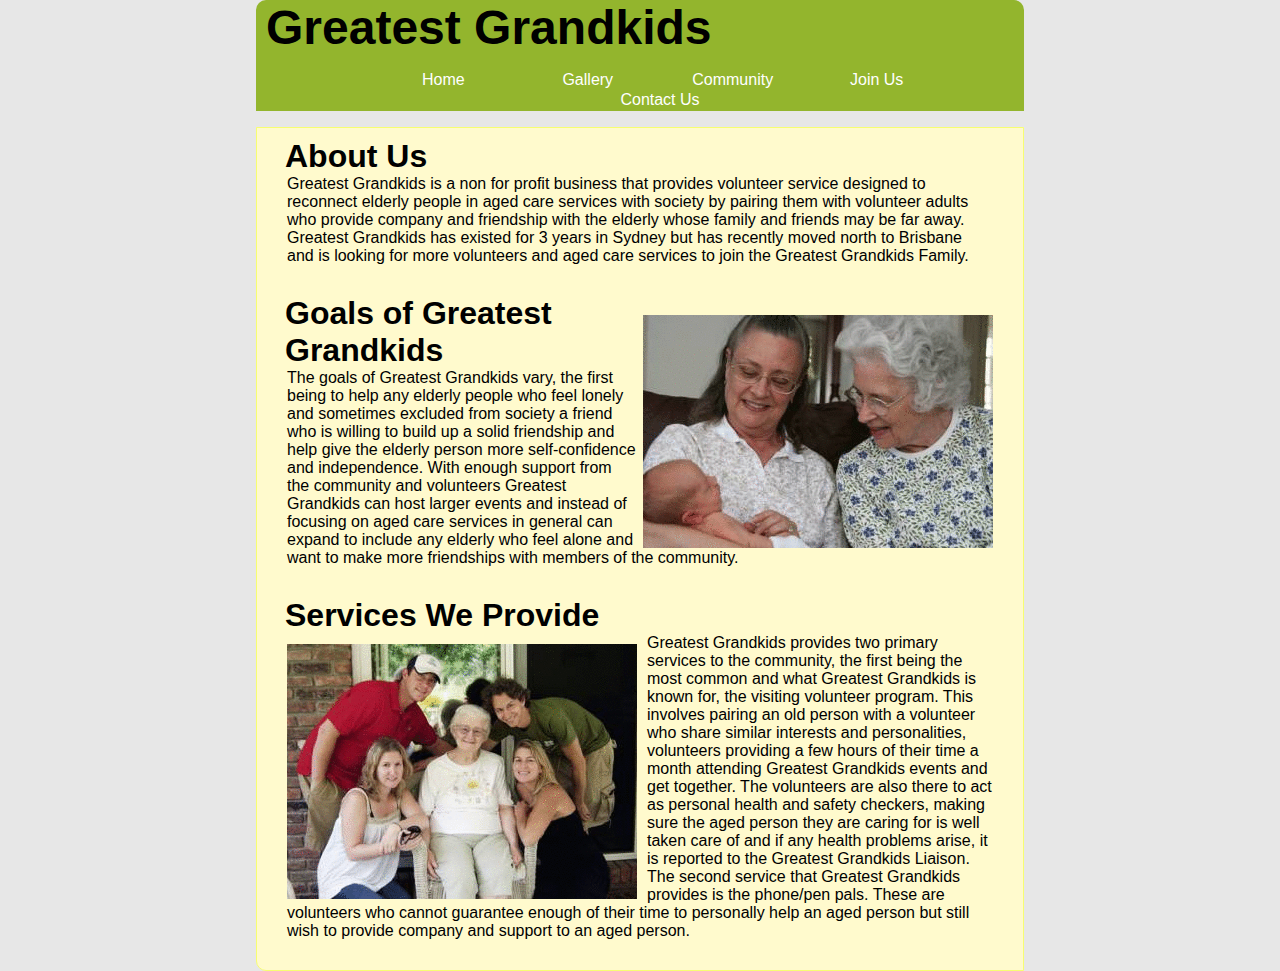
<file: index.html>
<!DOCTYPE html>
<html>
	<head>
	<title> Greatest Grandkids </title>
	<link rel="stylesheet" type="text/css" href="style.css" />
	</head>
	<body>
	<header>
	<h1> Greatest Grandkids</h1>
		<nav>
		<ul>
			<li>
			<a href="index.html">Home</a>
			</li>
			<li>	
			<a href="gallery.html">Gallery</a> 
			</li>
			<li>	
			<a href="community.html">Community </a>
			</li>
			<li>
			<a href="JoinUs.html">Join Us</a>
			</li>
			<li>
			<a href="ContactUs.html">Contact Us</a>
			</li>
		</ul>
		</nav>
	</header>
		<section>
			<h1>About Us</h1>
			<p>
			Greatest Grandkids is a non for profit business that provides volunteer service designed to reconnect elderly people in aged care services with society by pairing them with volunteer adults who provide company and friendship with the elderly whose family and friends may be far away.  Greatest Grandkids has existed for 3 years in Sydney but has recently moved north to Brisbane and is looking for more volunteers and aged care services to join the Greatest Grandkids Family.  
			<img id="imagerightwf" src="frontpage1.gif" alt="Elderly women and volunteer having tea"/>
			</p>
	
	
			<h1>Goals of Greatest Grandkids</h1>
			<p>
			The goals of Greatest Grandkids vary, the first being to help any elderly people who feel lonely and sometimes excluded from society a friend who is willing to build up a solid friendship and help give the elderly person more self-confidence and independence.  With enough support from the community and volunteers Greatest Grandkids can host larger events and instead of focusing on aged care services in general can expand to include any elderly who feel alone and want to make more friendships with members of the community.        
			</p>
			
			<h1>Services We Provide</h1>
			<p>
			<img id="imageleftwf" src="frontpage2.gif"   alt="Elderly women meating volunteer family"/> 
			Greatest Grandkids provides two primary services to the community, the first being the most common and what Greatest Grandkids is known for, the visiting volunteer program.  This involves pairing an old person with a volunteer who share similar interests and personalities, volunteers providing a few hours of their time a month attending Greatest Grandkids events and get together.  The volunteers are also there to act as personal health and safety checkers, making sure the aged person they are caring for is well taken care of and if any health problems arise, it is reported to the Greatest Grandkids Liaison.  
			<br>
			The second service that Greatest Grandkids provides is the phone/pen pals.  These are volunteers who cannot guarantee enough of their time to personally help an aged person but still wish to provide company and support to an aged person.           
			
			</p>
		</section>
	</body>


</html>
</file>
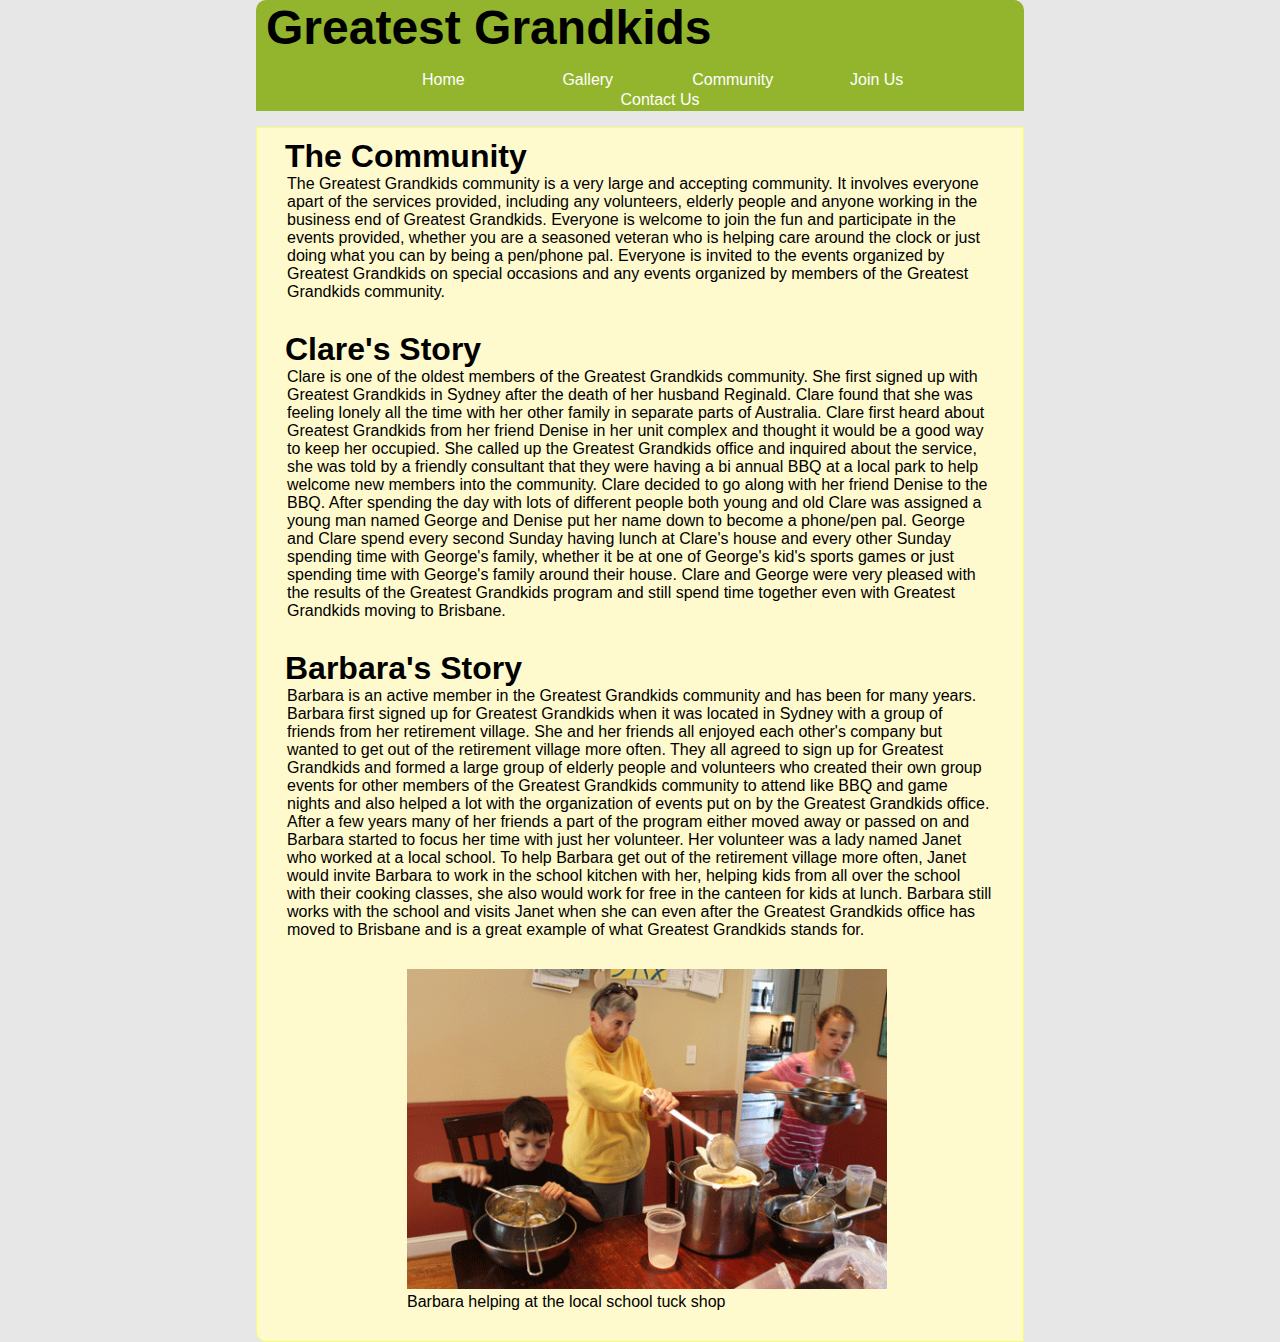
<file: community.html>
<!DOCTYPE html>
<html>
	<head> <title> Greatest Grandkids </title>
	<link rel="stylesheet" type="text/css" href="style.css" />
	</head>
	<body>
	<header>
	<h1> Greatest Grandkids</h1>
		<nav>
		<ul>
			<li>
			<a href="index.html">Home</a>
			</li>
			<li>	
			<a href="gallery.html">Gallery</a> 
			</li>
			<li>	
			<a href="community.html">Community </a>
			</li>
			<li>
			<a href="JoinUs.html">Join Us</a>
			</li>
			<li>
			<a href="ContactUs.html">Contact Us</a>
			</li>
		</ul>
		</nav>
	</header>
	<section>
			<h1>The Community</h1>
			<p>
			The Greatest Grandkids community is a very large and accepting community.  It involves everyone apart of the services provided, including any volunteers, elderly people and anyone working in the business end of Greatest Grandkids.  Everyone is welcome to join the fun and participate in the events provided, whether you are a seasoned veteran who is helping care around the clock or just doing what you can by being a pen/phone pal.  Everyone is invited to the events organized by Greatest Grandkids on special occasions and any events organized by members of the Greatest Grandkids community.  
			</p>
			
			<h1>Clare's Story</h1>
			<p>
			Clare is one of the oldest members of the Greatest Grandkids community.  She first signed up with Greatest Grandkids in Sydney after the death of her husband Reginald.  Clare found that she was feeling lonely all the time with her other family in separate parts of Australia.  Clare first heard about Greatest Grandkids from her friend Denise in her unit complex and thought it would be a good way to keep her occupied.  She called up the Greatest Grandkids office and inquired about the service, she was told by a friendly consultant that they were having a bi annual BBQ at a local park to help welcome new members into the community.  Clare decided to go along with her friend Denise to the BBQ.  After spending the day with lots of different people both young and old Clare was assigned a young man named George and Denise put her name down to become a phone/pen pal.  George and Clare spend every second Sunday having lunch at Clare's house and every other Sunday spending time with George's family, whether it be at one of George's kid's sports games or just spending time with George's family around their house.  Clare and George were very pleased with the results of the Greatest Grandkids program and still spend time together even with Greatest Grandkids moving to Brisbane.   
			</p>
			
			<h1>Barbara's Story</h1>
			<p>
			Barbara is an active member in the Greatest Grandkids community and has been for many years.  Barbara first signed up for Greatest Grandkids when it was located in Sydney with a group of friends from her retirement village.  She and her friends all enjoyed each other's company but wanted to get out of the retirement village more often.  They all agreed to sign up for Greatest Grandkids and formed a large group of elderly people and volunteers who created their own group events for other members of the Greatest Grandkids community to attend like BBQ and game nights and also helped  a lot with the organization of events put on by the Greatest Grandkids office.  After a few years many of her friends a part of the program either moved away or passed on and Barbara started to focus her time with just her volunteer.  Her volunteer was a lady named Janet who worked at a local school.  To help Barbara get out of the retirement village more often, Janet would invite Barbara to work in the school kitchen with her, helping kids from all over the school with their cooking classes, she also would work for free in the canteen for kids at lunch.  Barbara still works with the school and visits Janet when she can even after the Greatest Grandkids office has moved to Brisbane and is a great example of what Greatest Grandkids stands for.  
			<figure >
			<img id="imagestory" src="story1.gif" alt="Family"/>
			<figcaption id="community"> Barbara helping at the local school tuck shop </figcaption>
			</figure>
		
			</p>
	</section>
	</body>
</html>
</file>
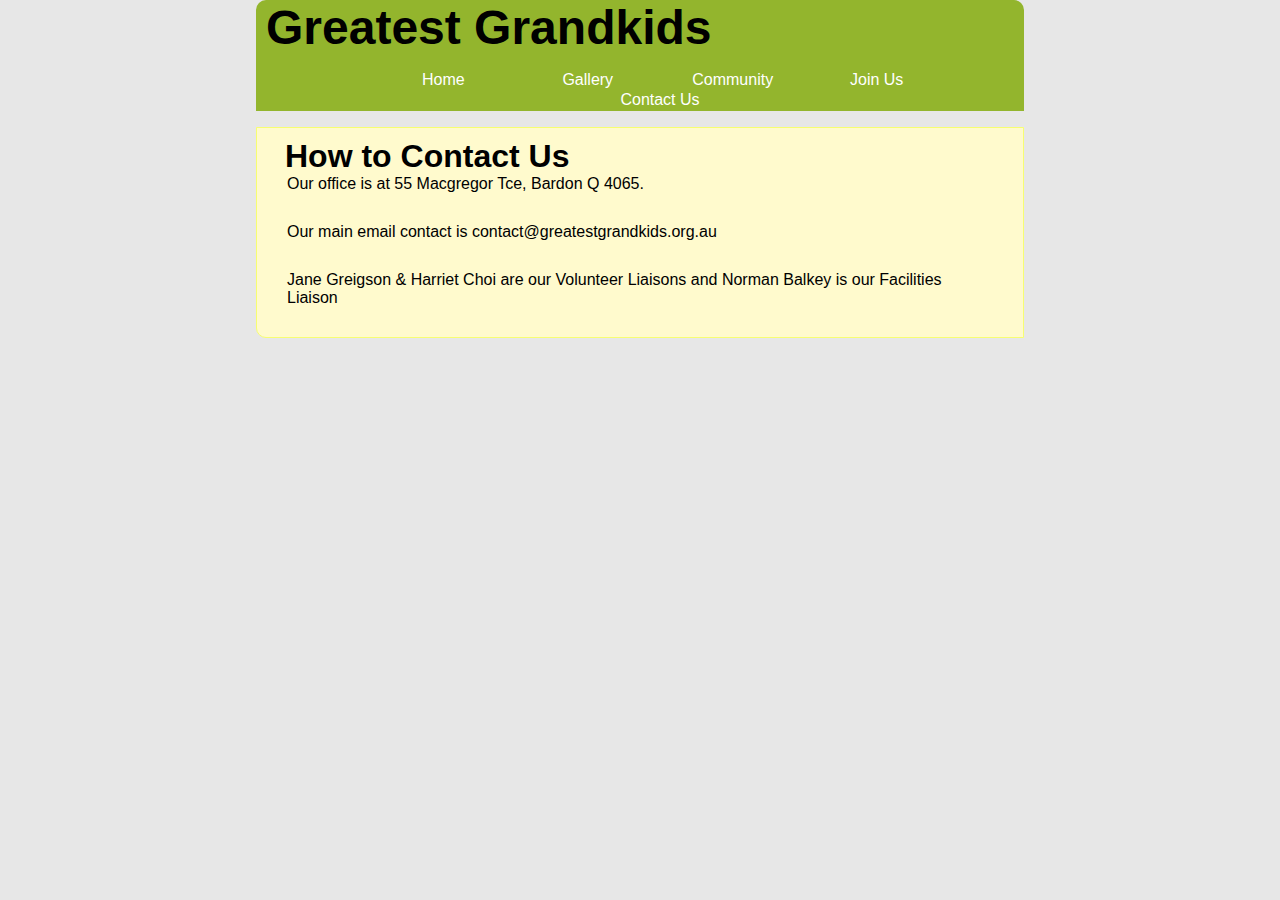
<file: ContactUs.html>
<!DOCTYPE html>
<html>
	<head> <title> Greatest Grandkids </title>
	<link rel="stylesheet" type="text/css" href="style.css" />
	</head>
	<body>
	<header>
	<h1> Greatest Grandkids</h1>
		<nav>
		<ul>
			<li>
			<a href="index.html">Home</a>
			</li>
			<li>	
			<a href="gallery.html">Gallery</a> 
			</li>
			<li>	
			<a href="community.html">Community </a>
			</li>
			<li>
			<a href="JoinUs.html">Join Us</a>
			</li>
			<li>
			<a href="ContactUs.html">Contact Us</a>
			</li>
		</ul>
		</nav>
	</header>
	
	<section>
		<h1>How to Contact Us</h1>
		<p>
		Our office is at 55 Macgregor Tce, Bardon Q 4065. 
		</p>
		<p>
		Our main email contact is contact@greatestgrandkids.org.au
		</p>
		<p>
		Jane Greigson & Harriet Choi are our Volunteer Liaisons 
		and
		Norman Balkey is our Facilities Liaison 
		</p>
	</section>
	</body>
</html>
</file>
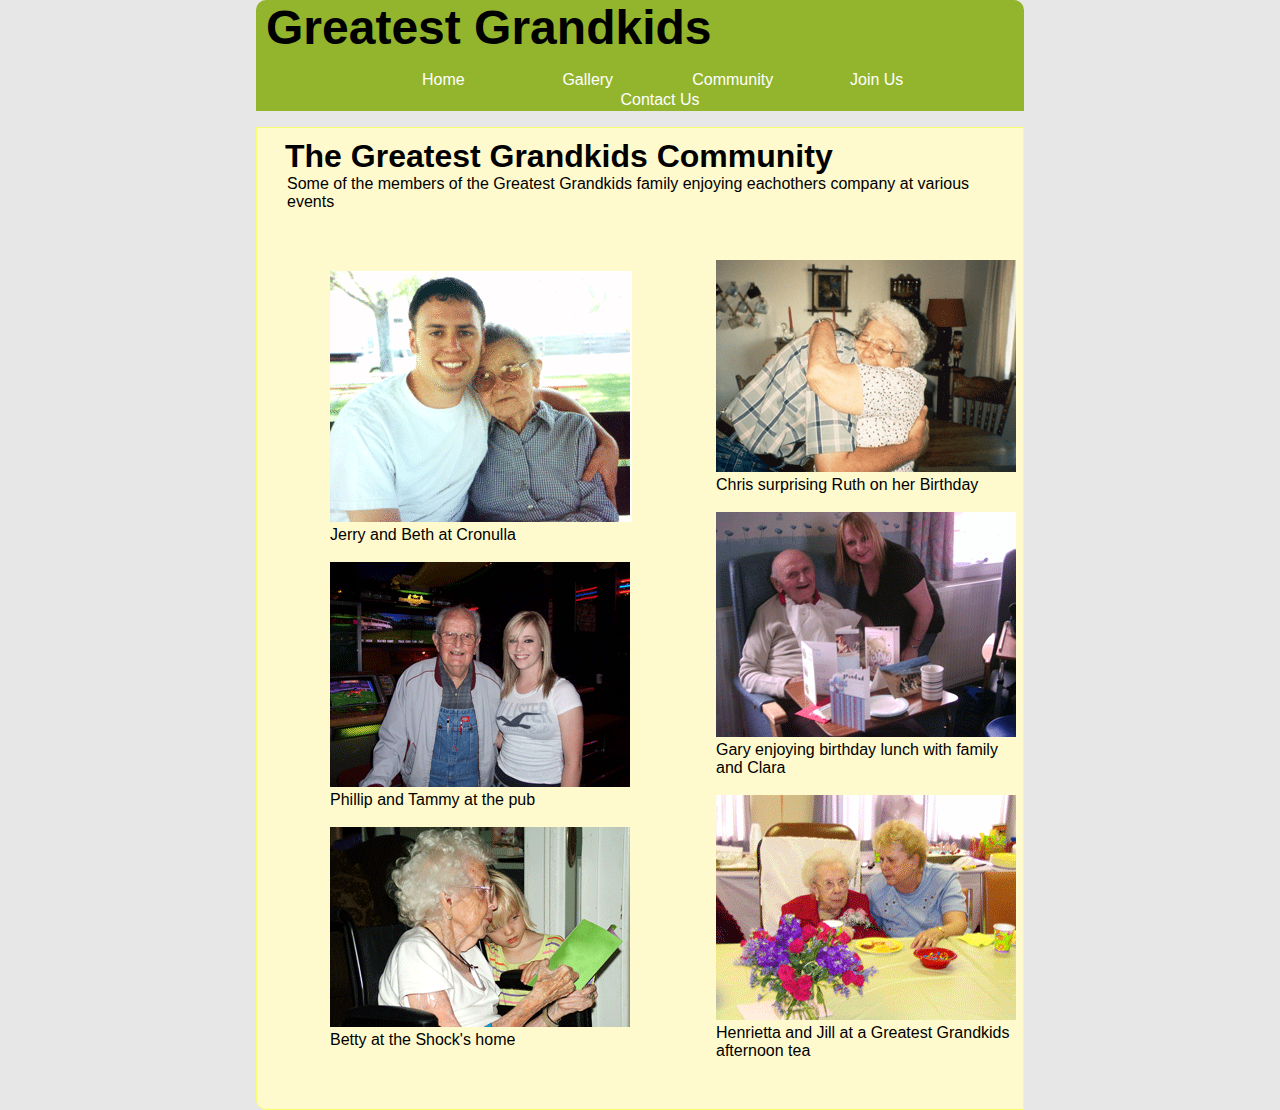
<file: gallery.html>
<!DOCTYPE html>
<html>
	<head> <title> Greatest Grandkids </title>
	<link rel="stylesheet" type="text/css" href="style.css" />
	</head>
	<body>
	<header>
	<h1> Greatest Grandkids</h1>
		<nav>
		<ul>
			<li>
			<a href="index.html">Home</a>
			</li>
			<li>	
			<a href="gallery.html">Gallery</a> 
			</li>
			<li>	
			<a href="community.html">Community </a>
			</li>
			<li>
			<a href="JoinUs.html">Join Us</a>
			</li>
			<li>
			<a href="ContactUs.html">Contact Us</a>
			</li>
		</ul>
		</nav>
	</header>
	<section>
	
	<h1> The Greatest Grandkids Community </h1>
	<p> Some of the members of the Greatest Grandkids family enjoying eachothers company at various events
	</p>

	
<table>
   <tr>
      <td>
        <figure>
		<img  src="gallery0.gif" alt="Family"/>
		<figcaption> Jerry and Beth at Cronulla </figcaption>
		<br>
		<img  src="gallery2.gif" alt="Family"/>
		<figcaption> Phillip and Tammy at the pub </figcaption>
		<br>
		<img  src="gallery3.gif" alt="Family"/>
		<figcaption> Betty at the Shock's home </figcaption>
		</figure>
     </td>
     <td>
	  <figure>
         <img  src="gallery4.gif" alt="Family"/>
		<figcaption> Chris surprising Ruth on her Birthday </figcaption>
		<br>
			<img  src="gallery5.gif" alt="Family"/>
		<figcaption> Gary enjoying birthday lunch with family and Clara </figcaption>
		<br>
		<img  src="gallery6.gif" alt="Family"/>
		<figcaption> Henrietta and Jill at a Greatest Grandkids afternoon tea </figcaption>
		</figure>
      </td>
   </tr>
</table>
		
	
		
	

	</section>
	</body>
</html>
</file>
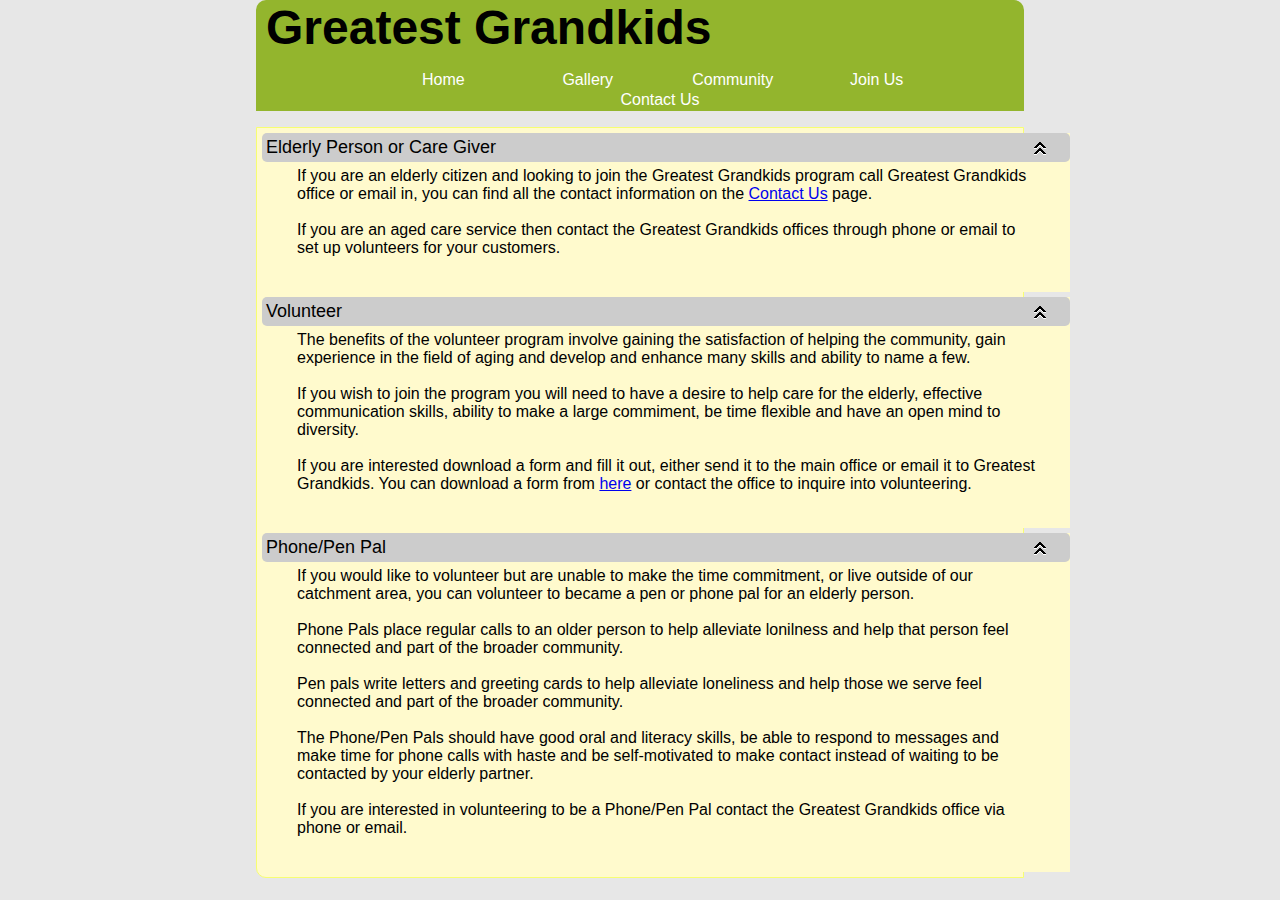
<file: JoinUs.html>
<!DOCTYPE html>
<html>
	<head> <title> Greatest Grandkids </title>
	<link rel="stylesheet" type="text/css" href="style.css" />
	<script type="text/javascript" src="java.js"></script>
	</head>
	<body>
	<header>

	<h1> Greatest Grandkids</h1>
		<nav>
		<ul>
			<li>
			<a href="index.html">Home</a>
			</li>
			<li>	
			<a href="gallery.html">Gallery</a> 
			</li>
			<li>	
			<a href="community.html">Community </a>
			</li>
			<li>
			<a href="JoinUs.html">Join Us</a>
			</li>
			<li>
			<a href="ContactUs.html">Contact Us</a>
			</li>
		</ul>
		</nav>
	</header>
<section>
	<div class="panel">
	<h2>Elderly Person or Care Giver</h2>
	<div class="panelcontent">
		<p>
		If you are an elderly citizen and looking to join the Greatest Grandkids program call Greatest Grandkids office or email in, you can find all the contact information on the <a href="ContactUs.html">Contact Us</a> page.
		<br><br>
		If you are an aged care service then contact the Greatest Grandkids offices through phone or email to set up volunteers for your customers.  
		</p>
	
	</div>
	</div>

	<div class="panel">
	<h2>Volunteer</h2>
	<div class="panelcontent">
		<p>
		The benefits of the volunteer program involve gaining the satisfaction of helping the community, gain experience in the field of aging and develop and enhance many skills and ability to name a few.  
		<br><br>
		If you wish to join the program you will need to have a desire to help care for the elderly, effective communication skills, ability to make a large commiment, be time flexible and have an open mind to diversity. 
		<br><br>
		If you are interested download a form and fill it out, either send it to the main office or email it to Greatest Grandkids.  You can download a form from <a href="form.pdf">here</a> or contact the office to inquire into volunteering. </p>
	</div>
	</div>
	<div class="panel">
	<h2>Phone/Pen Pal</h2>
	<div class="panelcontent">
		<p>If you would like to volunteer but are unable to make the time commitment, or live outside of our catchment area, you can volunteer to became a pen or phone pal for an elderly person.<br><br>
		Phone Pals place regular calls to an older person to help alleviate lonilness and help that person feel connected and part of the broader community. <br><br>
		Pen pals write letters and greeting cards to help alleviate loneliness and help those we serve feel connected and part of the broader community.<br><br>
		The Phone/Pen Pals should have good oral and literacy skills, be able to respond to messages and make time for phone calls with haste and be self-motivated to make contact instead of waiting to be contacted by your elderly partner. 
		<br><br>
		If you are interested in volunteering to be a Phone/Pen Pal contact the Greatest Grandkids office via phone or email.
</p>
	</div>
	</div>
</section>
	</body>
</html>
</file>
<file: style.css>
#imageright {
float: right;
}

#imagerightwf {
float: right;
padding-left: 5px;
padding-top: 50px;
}

#imageleft {
float: left;
}

#imageleftwf  {
float: left;
padding-right: 10px;
padding-top:10px;
}

#imagestory {
padding-top:0px;
padding-left: 110px;
width:70%;
height:70%
}

#community {
margin-left:110px;
}

figure {
font-family: "Helvetica", "Times New Roman";
} 

table {
width: 100%;
margin: 30px;
} 



body {
width: 60%;
margin: auto;
background-color: #E7E7E7;
}

p {
font-family: "Helvetica", "Times New Roman";
background-color:#FFFACD;
margin:30px;
margin-top:0px;
}

h1 {
font-family: "Helvetica", "Times New Roman";
}

section h1{
margin-bottom:0px;
margin-left: 28px;
}

section h1:first-child{
margin-top: 10px;
}

background-color {
color: white;
}

section{
background-color:#FFFACD;
border-bottom-left-radius:10px;
border-bottom-left-radius:10px;
border-color: #F7FE72;
border-style: solid;
border-width:1px;

}

header h1{
font-family:'Arial Black', sans-serif;
font-size: 3em;
margin:10px;
margin-top:0px;
}

nav{
padding-left:20px;
padding-right:20px;
padding-top:0px;
padding-bottom: 0px;
}

nav ul{
text-align: center;
}

nav a{
display:inline-block;
height:20px;
width: 80px;
}

nav ul li{ 
list-style-type:none;
display: inline;
text-align: center;
padding-bottom:18px;
padding-top:18px;
padding-right:30px;
padding-left:30px;
font-family: 'Tahoma', Geneva, sans-serif;
font-size: 1em;
border-top-right-radius:3px;
border-top-left-radius:3px;
	} 
	
nav a:link{
color: #fff;
text-decoration: none;
}
nav a:visited{
color:black;
text-decoration:none;
}

nav a:focus{
background-color:green;
}
	
nav ul li:hover{
background-color:#FFFD73;
}

header {
background: #93B52D; 
width: 100%;
height: 101%;
margin: auto;
border-top-right-radius:10px;
border-top-left-radius:10px;
}

#gallery img{
border-width: 5px;
border-color: black;
border-style: block;

}


.panel, .panelcollapsed {
background: #FFFACD;
margin: 5px;
padding: 0px 0px 5px;
width: 808px;
}

.panel h2, .panelcollapsed h2 {
font-size: 18px;
font-weight: normal;
font-family: "Helvetica", "Times New Roman";
margin: 0px;
padding: 4px;
background: #CCC url(arrow-up.gif) no-repeat 770px;
border-radius:5px;
}

.panelcollapsed h2 {
background: #CCC url(arrow-dn.gif) no-repeat 770px;
border-color: #CCC;
border-radius:3px;
}

.panelcontent { 
background: #FFFACD; 
font-family:"Helvetica", "Times New Roman";
margin-left: 5px;
}

.panelcollapsed .panelcontent { 
display: none; 
}

div p{
margin-top:5px;
}
</file>
